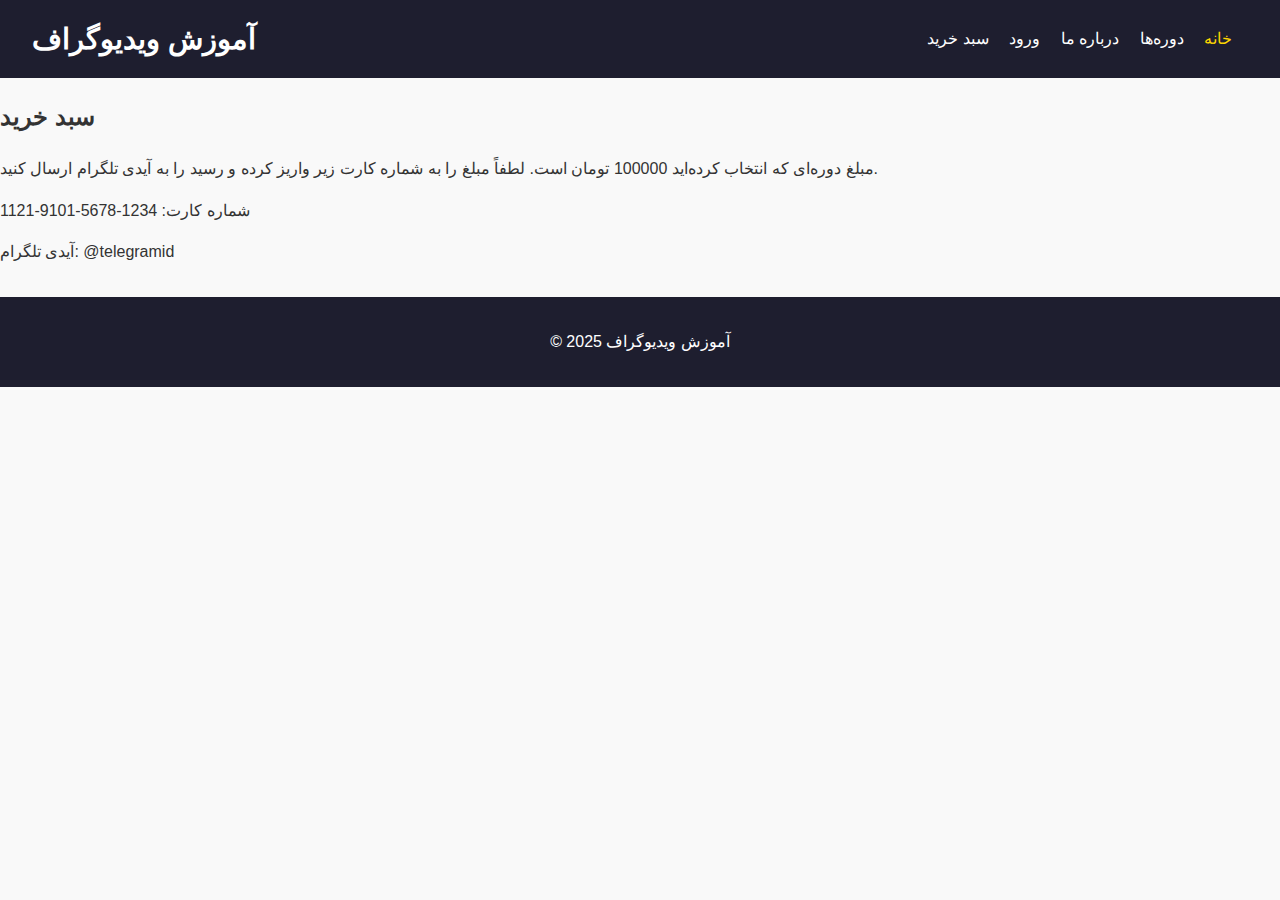
<file: cart.html>
<!DOCTYPE html>
<html lang="fa">
<head>
  <meta charset="UTF-8">
  <meta name="viewport" content="width=device-width, initial-scale=1.0">
  <title>سبد خرید</title>
  <link rel="stylesheet" href="style.css">
</head>
<body>

  <!-- هدر -->
  <header>
    <h1>آموزش ویدیوگراف</h1>
    <nav>
      <a href="#home" class="active">خانه</a>
      <a href="#courses">دوره‌ها</a>
      <a href="#about">درباره ما</a>
      <a href="#login">ورود</a>
      <a href="#cart" class="cart-icon">سبد خرید</a>
    </nav>
  </header>

  <!-- صفحه سبد خرید -->
  <section id="cart">
    <h2>سبد خرید</h2>
    <p>مبلغ دوره‌ای که انتخاب کرده‌اید 100000 تومان است. لطفاً مبلغ را به شماره کارت زیر واریز کرده و رسید را به آیدی تلگرام ارسال کنید.</p>
    <p>شماره کارت: 1234-5678-9101-1121</p>
    <p>آیدی تلگرام: @telegramid</p>
  </section>

  <!-- فوتر -->
  <footer>
    <p>© 2025 آموزش ویدیوگراف</p>
  </footer>

  <script src="script.js"></script>
</body>
</html>
</file>
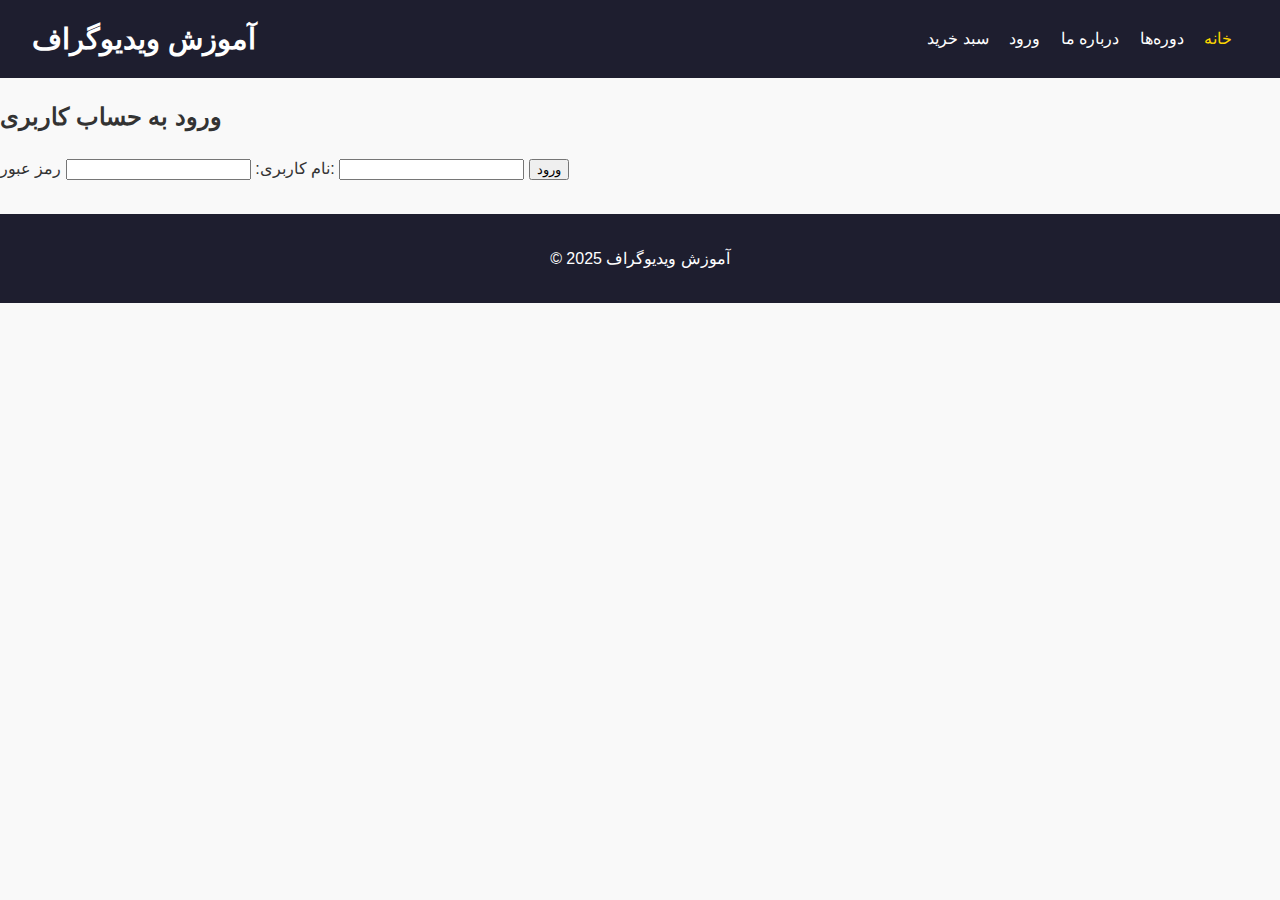
<file: login.html>
<!DOCTYPE html>
<html lang="fa">
<head>
  <meta charset="UTF-8">
  <meta name="viewport" content="width=device-width, initial-scale=1.0">
  <title>ورود</title>
  <link rel="stylesheet" href="style.css">
</head>
<body>

  <!-- هدر -->
  <header>
    <h1>آموزش ویدیوگراف</h1>
    <nav>
      <a href="#home" class="active">خانه</a>
      <a href="#courses">دوره‌ها</a>
      <a href="#about">درباره ما</a>
      <a href="#login">ورود</a>
      <a href="#cart" class="cart-icon">سبد خرید</a>
    </nav>
  </header>

  <!-- صفحه ورود -->
  <section id="login">
    <h2>ورود به حساب کاربری</h2>
    <form>
      <label for="username">نام کاربری:</label>
      <input type="text" id="username" name="username" required>
      <label for="password">رمز عبور:</label>
      <input type="password" id="password" name="password" required>
      <button type="submit">ورود</button>
    </form>
  </section>

  <!-- فوتر -->
  <footer>
    <p>© 2025 آموزش ویدیوگراف</p>
  </footer>

  <script src="script.js"></script>
</body>
</html>
</file>
<file: style.css>
/* فونت و پایه */
body {
  font-family: 'Vazirmatn', sans-serif;
  margin: 0;
  padding: 0;
  background-color: #f9f9f9;
  color: #333;
  line-height: 1.6;
}

/* هدر */
header {
  background-color: #1e1e2f;
  color: white;
  padding: 1rem 2rem;
  display: flex;
  justify-content: space-between;
  align-items: center;
  flex-wrap: wrap;
}
header h1 {
  margin: 0;
  font-size: 1.8rem;
}
nav a {
  color: white;
  margin-right: 1rem;
  text-decoration: none;
  transition: color 0.3s;
}
nav a:hover, nav a.active {
  color: #ffd700;
}

/* هیرو */
.hero.small {
  background: linear-gradient(to right, #3b3b98, #5f27cd);
  color: white;
  padding: 3rem;
  text-align: center;
}

/* دوره‌ها */
.courses {
  display: grid;
  grid-template-columns: repeat(auto-fit, minmax(300px, 1fr));
  gap: 1.5rem;
  padding: 2rem;
}
.course {
  background-color: white;
  border-radius: 12px;
  overflow: hidden;
  box-shadow: 0 4px 20px rgba(0, 0, 0, 0.1);
  transition: transform 0.3s ease;
}
.course:hover {
  transform: translateY(-5px);
}
.course img {
  width: 100%;
  display: block;
}
.course h3 {
  margin: 1rem;
  color: #5f27cd;
}
.course p {
  margin: 0 1rem 1rem;
}
.course .btn {
  display: inline-block;
  margin: 1rem;
  padding: 0.5rem 1rem;
  background-color: #5f27cd;
  color: white;
  text-decoration: none;
  border-radius: 6px;
  transition: background 0.3s ease;
}
.course .btn:hover {
  background-color: #3b3b98;
}

/* تایپینگ */
.typing-box {
  padding: 3rem 1rem;
  text-align: center;
  font-size: 1.5rem;
  background: #fff;
}

/* فوتر */
footer {
  background-color: #1e1e2f;
  color: white;
  padding: 1rem;
  text-align: center;
  margin-top: 2rem;
}

/* ریسپانسیو */
@media (max-width: 768px) {
  header {
    flex-direction: column;
    text-align: center;
  }
  nav a {
    margin: 0.5rem;
  }
  .hero.small h2 {
    font-size: 1.5rem;
  }
}
</file>
